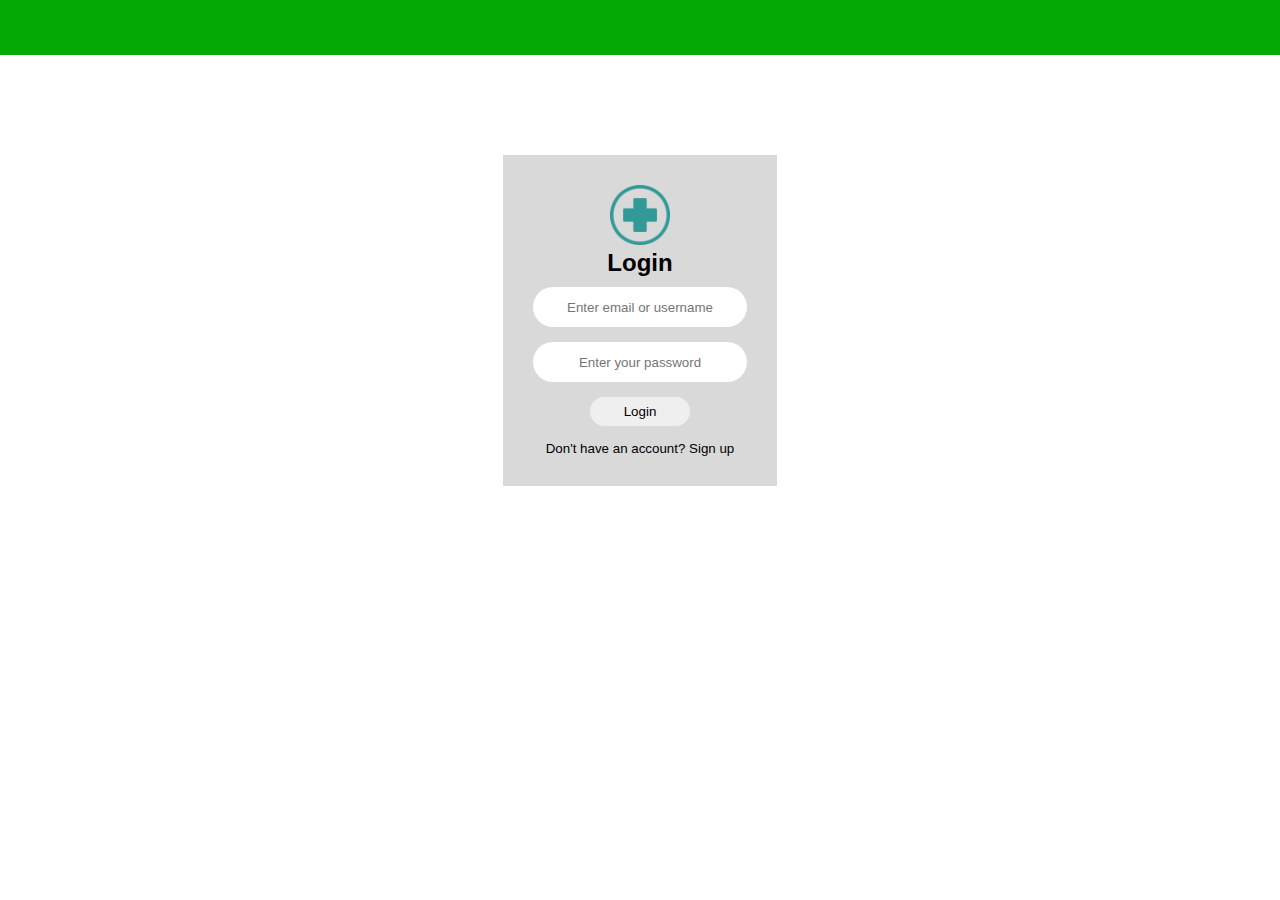
<file: index.html>
<!DOCTYPE html>
<html lang="en">
<head>
    <meta charset="UTF-8">
    <meta name="viewport" content="width=device-width, initial-scale=1.0">
    <title>Document</title>
    <link rel="stylesheet" href="index.css">
</head>
<body>
    <header>
        
    </header>

    <main>
        <div class="container">
            <div>
                <img src="logocross.png" height="60px">
            </div>
            <div>
                <h2>Login</h2>
            </div>

            <div class="input1">
                <input type="text" id="user-email" name="user-email" placeholder="Enter email or username">
            </div>

            <div class="input2">
                <input type="text" id="password" name="password" placeholder="Enter your password">
            </div>

            <div>
                <button onclick="loginsuccessfully()">Login</button>
            </div>

            <div>
               <a href="sign.html">Don't have an account? Sign up</a>
            </div>
            
        </div>
        
        <script>
            function loginsuccessfully(){
                window.location.href = "dash.html";
            }
        </script>
    </main>
</body>
</html>
</file>
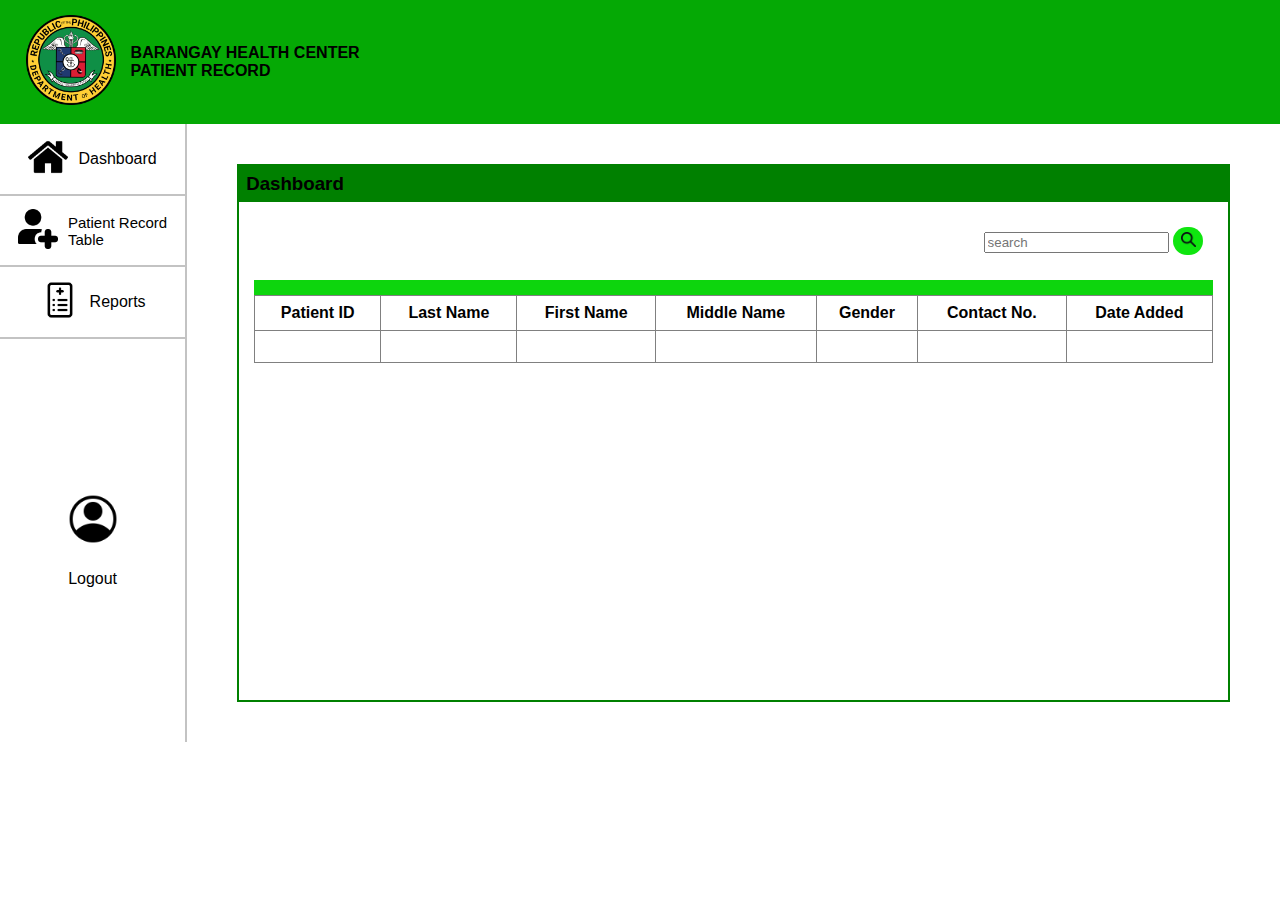
<file: dash.html>
<!DOCTYPE html>
<html lang="en">
<head>
    <meta charset="UTF-8">
    <meta name="viewport" content="width=device-width, initial-scale=1.0">
    <title>Document</title>
    <link rel="stylesheet" href="dash.css">
</head>
<body>
   
    <div class="container">
        <div class="panel">
            <div><img src="DOH.png" height="90PX"></div>
            <h4>BARANGAY HEALTH CENTER<BR>PATIENT RECORD</h4>
        </div>
        <div class="panel">
            <a href="dash.html">
                <div><img src="dash.png" height="40px"></div>
                <div>Dashboard</div>
            </a>     
        </div>
        <div class="panel">
            <a href="patient-list.html">
                <div><img src="patient.png" height="40px"></div>
                <div>Patient Record <br>Table</div>
            </a>   
        </div>
        <div class="panel">
            <a href="reports.html">
                <div><img src="report.png" height="40px"></div>
                <div>Reports</div>
            </a>  
        </div>
        <div class="panel">
            <div>
                <a href="profile.html"><img src="account.png" height="50"></a>
            </div>

            <div>
                <a href="#">
                    <div>Logout</div>
                </a>  
            </div>
        </div>

        <div class="panel">
            <div class="title">
                <h3>Dashboard</h3>
            </div>
            <div class="add-search">
                <div class="search1">
                    <input type="text" id="search" name="search" placeholder="search">
                    <button><img src="search (2).png" height="15px"></button>
                </div>
        </div>

        <div class="ta-container">
            <div class="head-ta">
         
            </div>
            <table>
                <tr>
                    <th>Patient ID</th>
                    <th>Last Name</th>
                    <th>First Name</th>
                    <th>Middle Name</th>
                    <th>Gender</th>
                    
                    <th>Contact No.</th>
                    <th>Date Added</th>
                    
                </tr>
                <tr>
                    <td></td>
                    <td></td>
                    <td></td>
                    <td></td>
                    <td></td>
                    <td></td>
                    <td></td>
                   
    
                    
                  </tr>
                  <tr>
               </table>
    
        </div>
    </div>
   

 
</body>
</html>
</file>
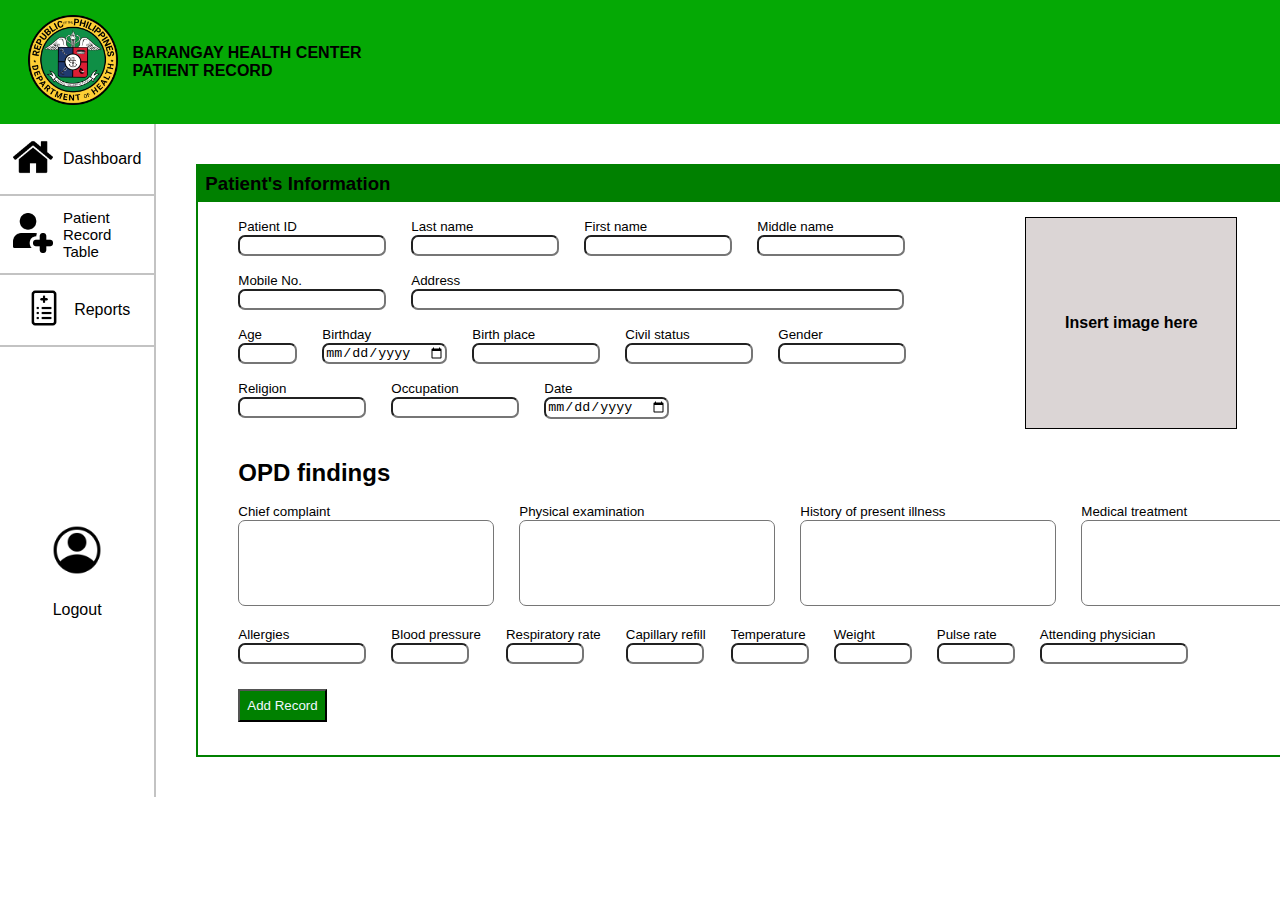
<file: info.html>
<!DOCTYPE html>
<html lang="en">
<head>
    <meta charset="UTF-8">
    <meta name="viewport" content="width=device-width, initial-scale=1.0">
    <title>Document</title>
    <link rel="stylesheet" href="info.css">
</head>
<body>
    <div class="container">
        <div class="panel">
            <div><img src="DOH.png" height="90PX"></div>
            <h4>BARANGAY HEALTH CENTER<BR>PATIENT RECORD</h4>
        </div>
        <div class="panel">
            <a href="dash.html">
                <div><img src="dash.png" height="40px"></div>
                <div>Dashboard</div>
            </a>     
        </div>
        <div class="panel">
            <a href="patient-list.html">
                <div><img src="patient.png" height="40px"></div>
                <div>Patient Record <br>Table</div>
            </a>   
        </div>
        <div class="panel">
            <a href="reports.html">
                <div><img src="report.png" height="40px"></div>
                <div>Reports</div>
            </a>  
        </div>
        <div class="panel">
            <div>
                <a href="profile.html"><img src="account.png" height="50"></a>
            </div>

            <div>
                <a href="#">
                    <div>Logout</div>
                </a>  
            </div>
        </div>

        <div class="panel">
            <div class="title">
                <h3>Patient's Information</h3>
            </div>

            <div id="imageBox">
                <h4 onclick="chooseFile()">Insert image here</h4>
                <input type="file" id="fileInput" style="display: none;" accept="image/*">    
            </div>

        <div class="info-container">

            <div>
                <label for="patientID">Patient ID</label><br>
                <input class="input1" type="number" id="patientID" name="patientID">
            </div>
     
            <div>
                <label for="lastname">Last name</label><br>
                <input class="input1" type="text" id="lastname" name="lastname">
            </div>

            <div>
                <label for="firstname">First name</label><br>
                <input class="input1" type="text" id="firstname" name="firstname">
            </div>

            <div>
                <label for="midname">Middle name</label><br>
                <input class="input1" type="text" id="midname" name="midname">
            </div>
             
        </div>

        <div class="info-container2">

            <div>
                <label for="mobilenum">Mobile No.</label><br>
                <input class="input1" type="number" id="mobilenum" name="mobilenum">
               </div>

            <div>
                <label for="address">Address</label><br>
                <input class="input2" type="text" id="address" name="address" style="width: 485px;">
            </div>

        </div>

        <div class="info-container3">
            <div>
                <label for="age">Age</label><br>
                <input class="input3" type="number" id="age" name="age" style="width: 51px;">
               </div>

               <div>
                <label for="bday">Birthday</label><br>
                <input class="input3" type="date" id="bday" name="bday">
               </div>

               <div>
                <label for="bplace">Birth place</label><br>
                <input class="input3" type="text" id="bplace" name="bplace">
               </div>

               <div>
                <label for="civstatus">Civil status</label><br>
                <input class="input3" list="status">
                <datalist id="status">
                  <option value="Single">
                  <option value="Married">
                  <option value="Divorced">
                  <option value="Widowed">
                </datalist>
               </div>

               <div>
                <label for="gender">Gender</label><br>
                <input class="input3" list="gender">
                <datalist id="gender">
                  <option value="Male">
                  <option value="Female">
                </datalist>
               </div>
           </div>

           <div class="info-container4">
            <div>
                <label for="religion">Religion</label><br>
                <input class="input3" type="text" id="religion" name="religion">
               </div>
             
               <div>
                <label for="occu">Occupation</label><br>
                <input class="input3" type="text" id="occu" name="occu">
               </div>

               <div>
                <label for="date1">Date</label><br>
                <input class="input3" type="date" id="date1" name="date1">
               </div>

           </div>

          <div class="h2-container">
            <h2>OPD findings</h2>
          </div>
           
           <div class="info-container5">
            
            <div>
                <label for="complaint">Chief complaint</label><br>
                <textarea id="complaint" name="complaint" rows="5" cols="50"></textarea>
               
            </div>

            <div>
                <label for="examination">Physical examination</label><br>
                <textarea id="examination" name="examination" rows="5" cols="50"></textarea>
            </div>

            <div>
                <label for="history">History of present illness</label><br>
                <textarea id="history" name="history" rows="5" cols="50"></textarea>
            </div>

            <div>
                <label for="treatment">Medical treatment</label><br>
                <textarea id="treatment" name="treatment" rows="5" cols="50"></textarea>
            </div>
           </div>
           
           <div class="info-container6">
            <div>
                <label for="allergies">Allergies</label><br>
                <input class="input3" list="allergies">
                <datalist id="allergies">
                  <option value="peanut">
                  <option value="milk">
                  <option value="fish">
                  <option value="egg">
                  <option value="wheat">
                  <option value="any other">
                </datalist>
            </div>

            <div>
                <label for="bp">Blood pressure</label><br>
                <input class="input4" type="number" id="bp" name="bp">
            </div>

            <div>
                <label for="rr">Respiratory rate</label><br>
                <input class="input4" type="number" id="rr" name="rr">
            </div>

            <div>
                <label for="cr">Capillary refill</label><br>
                <input class="input4" type="number" id="cr" name="cr">
            </div>

            <div>
                <label for="temp">Temperature</label><br>
                <input class="input4" type="number" id="temp" name="temp">
            </div>

            <div>
                <label for="weight">Weight</label><br>
                <input class="input4" type="number" id="weight" name="weight">
            </div>

            <div>
                <label for="pr">Pulse rate</label><br>
                <input class="input4" type="number" id="pr" name="pr">
            </div>

            <div>
                <label for="physician">Attending physician</label><br>
                <input class="input1" type="text" id="physician" name="physician">
               </div>
    
           </div>

           <div class="buttonadd">
            <button>Add Record</button>
           </div>
           </div>

        </div>

    <script>
        function chooseFile() {
            document.getElementById('fileInput').click();
        }

        document.getElementById('fileInput').addEventListener('change', function() {
            const file = this.files[0];
            if (file) {
                const reader = new FileReader();
                reader.onload = function(event) {
                    const img = document.createElement('img');
                    img.src = event.target.result;
                    document.getElementById('imageBox').innerHTML = '';
                    document.getElementById('imageBox').appendChild(img);
                };
                reader.readAsDataURL(file);
            }
        });
    </script>
 
</body>
</html>
</file>
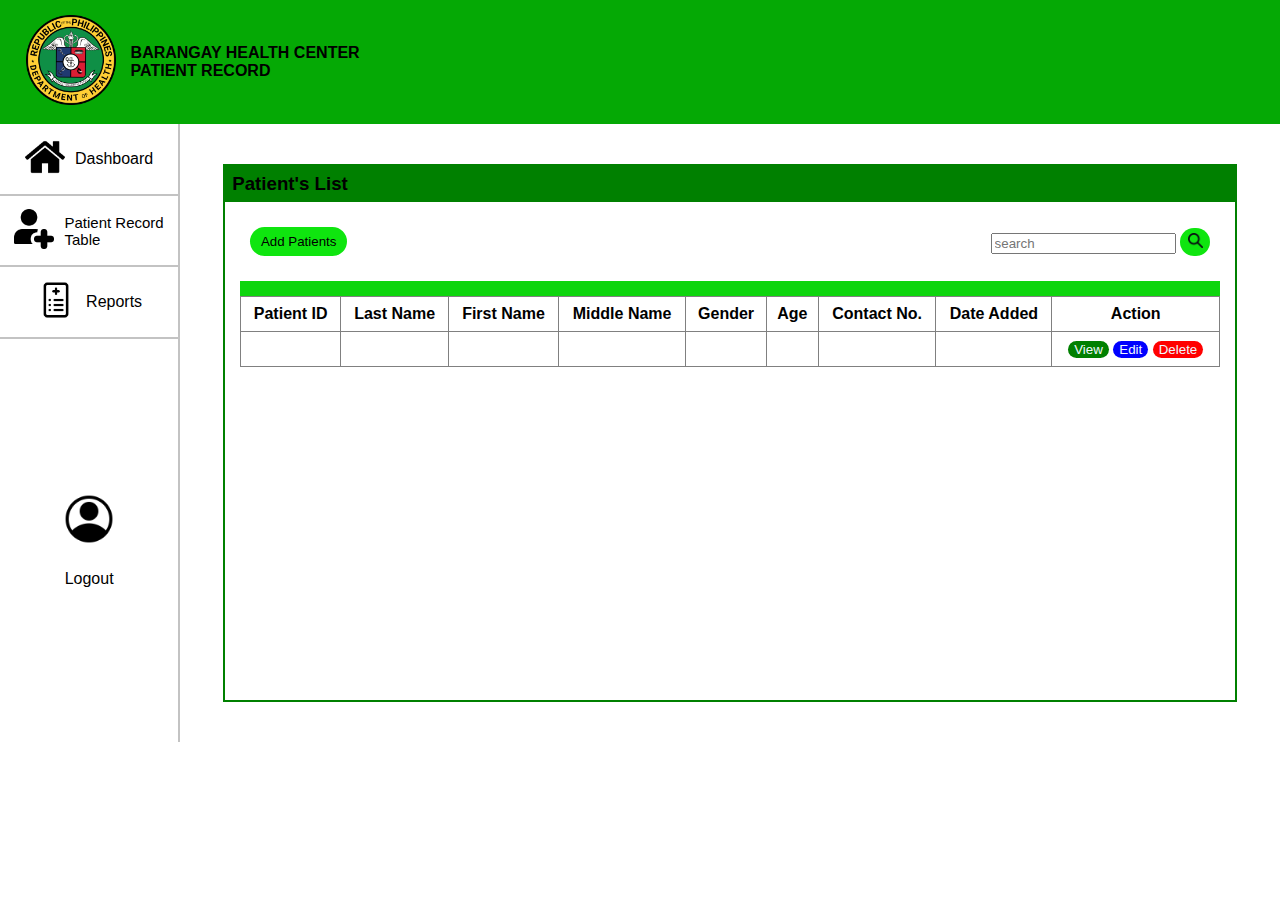
<file: patient-list.html>
<!DOCTYPE html>
<html lang="en">
<head>
    <meta charset="UTF-8">
    <meta name="viewport" content="width=device-width, initial-scale=1.0">
    <title>Document</title>
    <link rel="stylesheet" href="patient-list.css">
</head>
<body>
    <div class="container">
        <div class="panel">
            <div><img src="DOH.png" height="90PX"></div>
            <h4>BARANGAY HEALTH CENTER<BR>PATIENT RECORD</h4>
        </div>
        <div class="panel">
            <a href="dash.html">
                <div><img src="dash.png" height="40px"></div>
                <div>Dashboard</div>
            </a>     
        </div>
        <div class="panel">
            <a href="patient-list.html">
                <div><img src="patient.png" height="40px"></div>
                <div>Patient Record <br>Table</div>
            </a>   
        </div>
        <div class="panel">
            <a href="reports.html">
                <div><img src="report.png" height="40px"></div>
                <div>Reports</div>
            </a>  
        </div>
       
        <div class="panel">
            <div>
                <a href="profile.html"><img src="account.png" height="50"></a>
            </div>

            <div>
                <a href="#">
                    <div>Logout</div>
                </a>  
            </div>
            
        </div>

        <div class="panel">
            
            <div class="title">
                <h3>Patient's List</h3>
            </div>
            <div class="add-search">
                <div>
                    <button onclick="addpatients()">Add Patients</button>
                </div>
                <div class="search1">
                    <input type="text" id="search" name="search" placeholder="search">
                    <button><img src="search (2).png" height="15px"></button>
                </div>
               
            </div>
        <div class="ta-container">
            <div class="head-ta">
         
            </div>
            <table>
                <tr>
                    <th>Patient ID</th>
                    <th>Last Name</th>
                    <th>First Name</th>
                    <th>Middle Name</th>
                    <th>Gender</th>
                    <th>Age</th>
                    <th>Contact No.</th>
                    <th>Date Added</th>
                    <th>Action</th>
                </tr>
                <tr>
                    <td></td>
                    <td></td>
                    <td></td>
                    <td></td>
                    <td></td>
                    <td></td>
                    <td></td>
                    <td></td>
                    <td><button class="view-button" onclick="viewpatients()">View</button>
                         <button class="edit-button">Edit</button>
                        <button  class="delete-button">Delete</button></td>

                    
                  </tr>
                  <tr>
               </table>

        </div>
          
        </div>
    </div>

    <script>
        function addpatients(){
            window.location.href = "info.html";
        }
        
        function viewpatients(){
            window.location.href = "view-info.html";
        }
    </script>
  
    
</body>
</html>
</file>
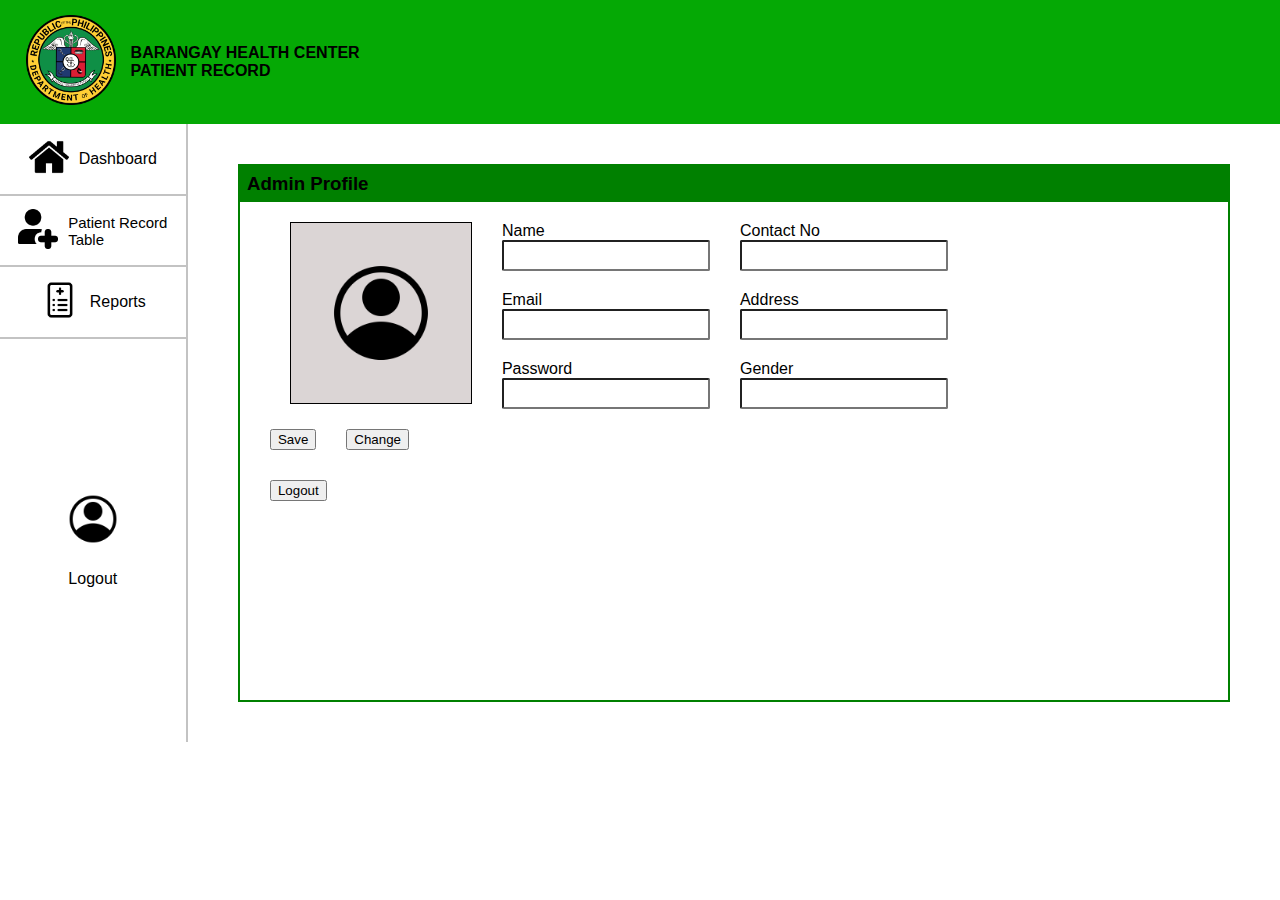
<file: profile.html>
<!DOCTYPE html>
<html lang="en">
<head>
    <meta charset="UTF-8">
    <meta name="viewport" content="width=device-width, initial-scale=1.0">
    <title>Document</title>
    <link rel="stylesheet" href="profile.css">
</head>
<body>
    <div class="container">
        <div class="panel">
            <div><img src="DOH.png" height="90PX"></div>
            <h4>BARANGAY HEALTH CENTER<BR>PATIENT RECORD</h4>
        </div>
        <div class="panel">
            <a href="dash.html">
                <div><img src="dash.png" height="40px"></div>
                <div>Dashboard</div>
            </a>     
        </div>
        <div class="panel">
            <a href="patient-list.html">
                <div><img src="patient.png" height="40px"></div>
                <div>Patient Record <br>Table</div>
            </a>   
        </div>
        <div class="panel">
            <a href="reports.html">
                <div><img src="report.png" height="40px"></div>
                <div>Reports</div>
            </a>  
        </div>
        <div class="panel">
            <div>
                <a href=""><img src="account.png" height="50"></a>
            </div>

            <div>
                <a href="#">
                    <div>Logout</div>
                </a>  
            </div>
        </div>

        <div class="panel">
            <div class="title">
                <h3>Admin Profile</h3>
            </div>

            
            <div id="imageBox">
                <h4 onclick="chooseFile()"><img src="account.png" height="100px"></h4>
                <input type="file" id="fileInput" style="display: none;" accept="image/*">    
            </div>
         
            <div class="container-input">
                <div>
                    <label for="">Name</label><br>
                    <input type="text" id="name">
                </div>
    
                <div>
                    <label for="">Contact No</label><br>
                    <input type="number" id="contact">
                </div>
    
                
            </div> 

            <div class="container-input">

                <div>
                    <label for="">Email</label><br>
                    <input type="text" id="email">
                </div>
    
                <div>
                    <label for="">Address</label><br>
                    <input type="text" id="address">
                </div>
    
            </div>

            <div>
                
              <div class="container-input">
                <div>
                    <label for="">Password</label><br>
                    <input type="password" id="password">
                </div>
    
                <div>
                    <label for="">Gender</label><br>
                    <input type="text" id="address">
                </div>
              </div>

              <div class="container-input">
                   <button>Save</button>
                   <button>Change</button>
              </div>

                <div class="button">
                    <button>Logout</button>
                </div>
    
            </div>
            
    </div>

    
    <script>
        function chooseFile() {
            document.getElementById('fileInput').click();
        }

        document.getElementById('fileInput').addEventListener('change', function() {
            const file = this.files[0];
            if (file) {
                const reader = new FileReader();
                reader.onload = function(event) {
                    const img = document.createElement('img');
                    img.src = event.target.result;
                    document.getElementById('imageBox').innerHTML = '';
                    document.getElementById('imageBox').appendChild(img);
                };
                reader.readAsDataURL(file);
            }
        });
    </script>
 
   

</body>
</html>
</file>
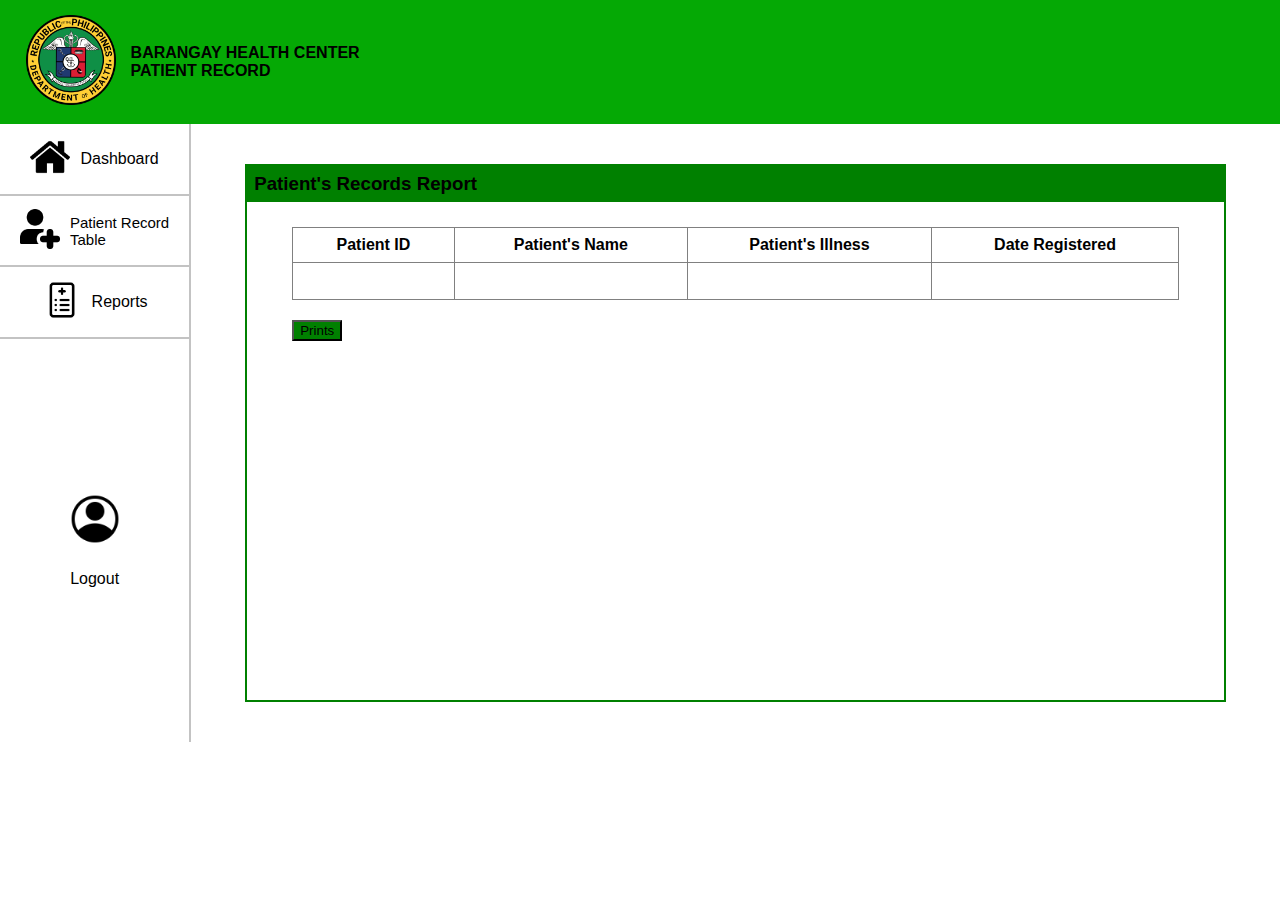
<file: reports.html>
<!DOCTYPE html>
<html lang="en">
<head>
    <meta charset="UTF-8">
    <meta name="viewport" content="width=device-width, initial-scale=1.0">
    <title>Document</title>
    <link rel="stylesheet" href="reports.css">
</head>
<body>
    <div class="container">
        <div class="panel">
            <div><img src="DOH.png" height="90PX"></div>
            <h4>BARANGAY HEALTH CENTER<BR>PATIENT RECORD</h4>
        </div>
        <div class="panel">
            <a href="dash.html">
                <div><img src="dash.png" height="40px"></div>
                <div>Dashboard</div>
            </a>     
        </div>
        <div class="panel">
            <a href="patient-list.html">
                <div><img src="patient.png" height="40px"></div>
                <div>Patient Record <br>Table</div>
            </a>   
        </div>
        <div class="panel">
            <a href="reports.html">
                <div><img src="report.png" height="40px"></div>
                <div>Reports</div>
            </a>  
        </div>
        <div class="panel">
            <div>
                <a href="profile.html"><img src="account.png" height="50"></a>
            </div>

            <div>
                <a href="#">
                    <div>Logout</div>
                </a>  
            </div>
        </div>

        <div class="panel">
            
            <div class="title">
                <h3>Patient's Records Report</h3>
            </div>
           
        <div class="ta-container">
          
            <table>
                <tr>
                    <th>Patient ID</th>
                    <th>Patient's Name</th>
                    <th>Patient's Illness</th>
                    <th>Date Registered</th>
                </tr>
                <tr>
                    <td></td>
                    <td></td>
                    <td></td>
                    <td></td>
                    
                    

                    
                  </tr>
                
               </table>

        </div>
         
        <div class="printss">
            <button class="print">Prints</button>
        </div>
        
          
        </div>
    </div>
</body>
</html>
</file>
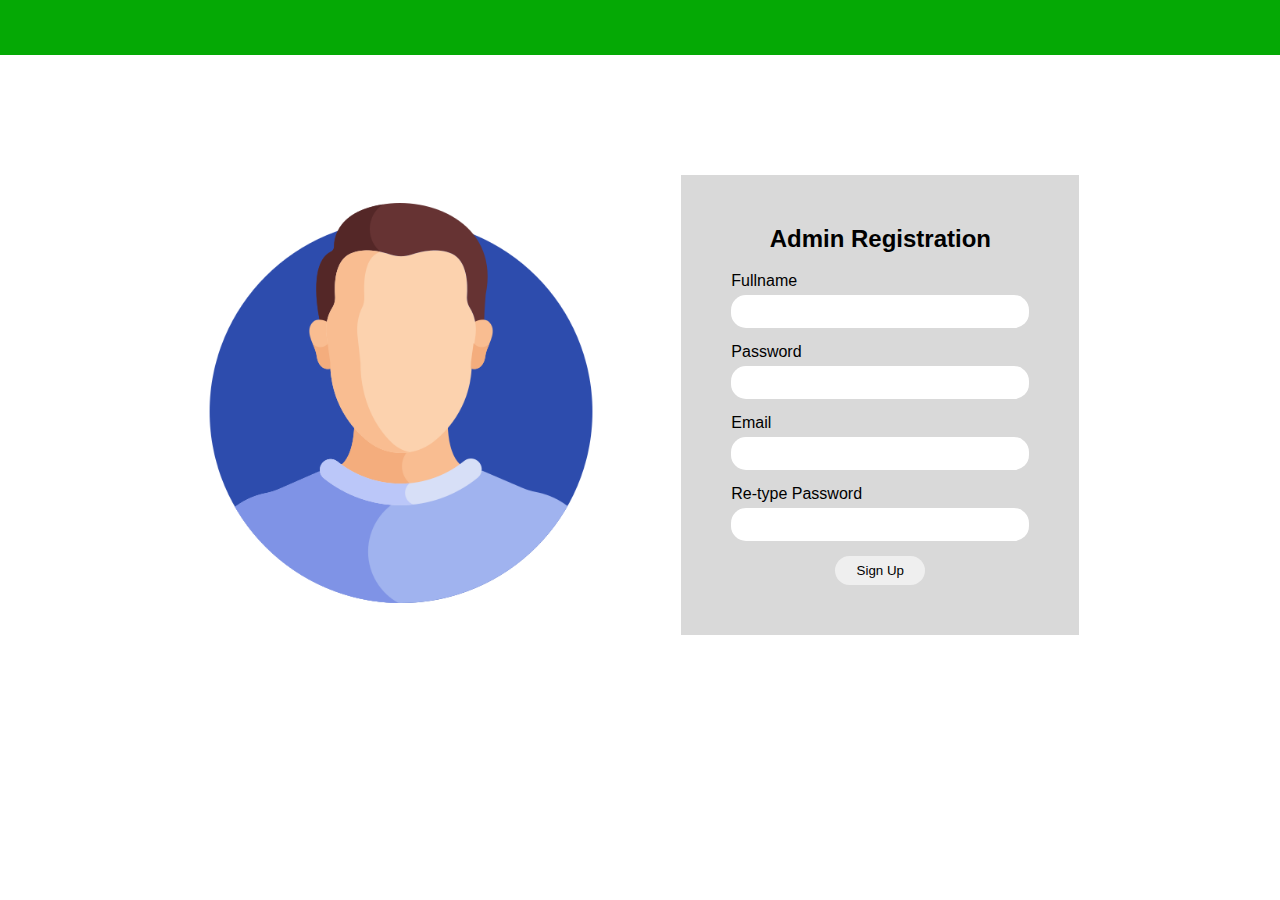
<file: sign.html>
<!DOCTYPE html>
<html lang="en">
<head>
    <meta charset="UTF-8">
    <meta name="viewport" content="width=device-width, initial-scale=1.0">
    <title>Document</title>
    <link rel="stylesheet" href="sign.css">
</head>
<body>
    <header>
        
    </header>

    <main>
      <div class="container">
        <div class="container1">
            <img src="profile.png" height="400px">
        </div>

        <div class="container2">
            <div>
                <h2>Admin Registration</h2>
            </div>

            <div>
                <label for="fullname">Fullname</label><br>
                <input type="text" id="fullname" name="fullname">
            </div>
            
            <div>
                <label for="password1">Password</label><br>
                <input type="text" id="password1" name="password1">
            </div>

            <div>
                <label for="email">Email</label><br>
                <input type="text" id="email" name="email">
            </div>

            <div>
                <label for="password2">Re-type Password</label><br>
                <input type="text" id="password2" name="password2">
            </div>

            <div class="button">
                <button>Sign Up</button>
            </div>
        </div> 
      </div>
       
           
    </main>
</body>
</html>
</file>
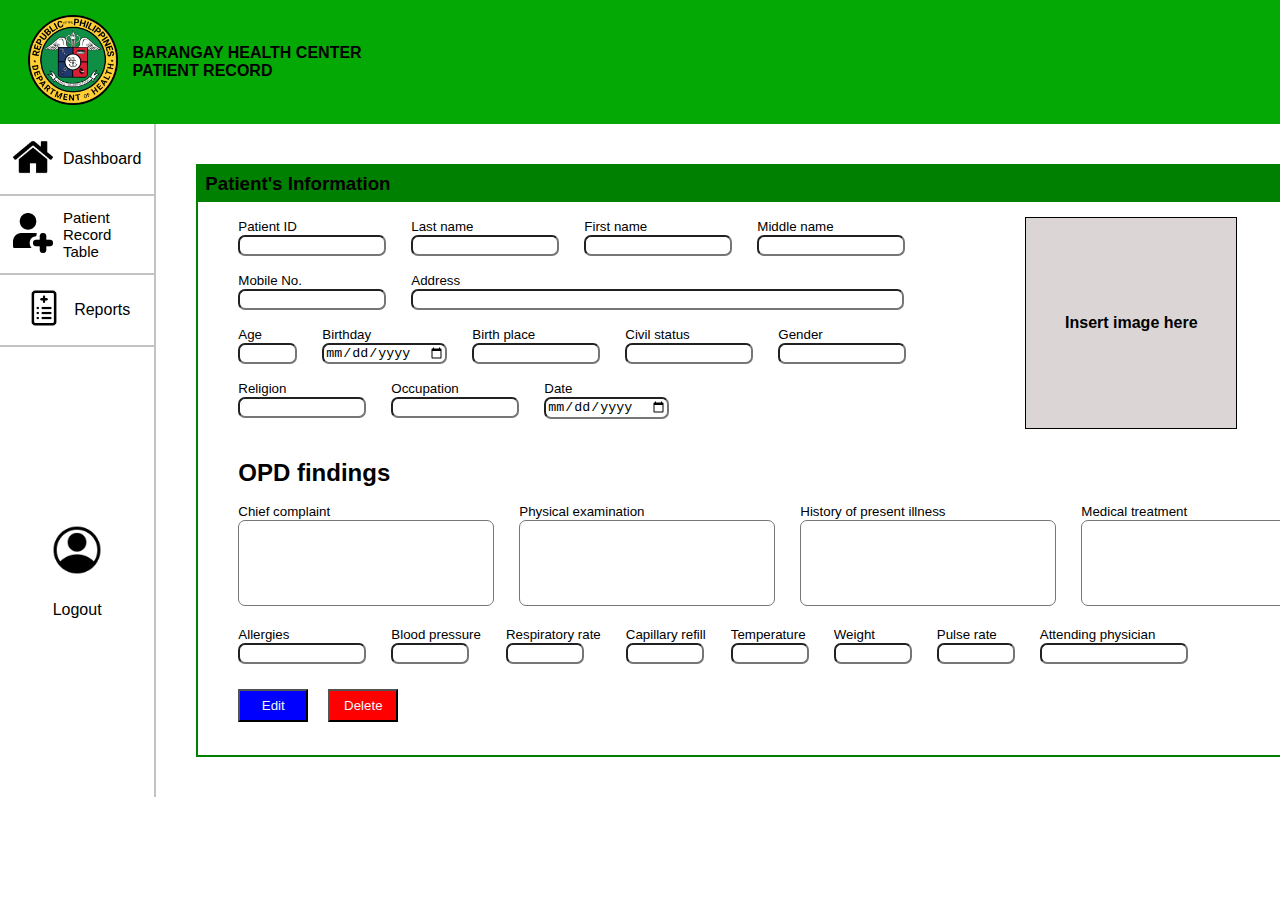
<file: view-info.html>
<!DOCTYPE html>
<html lang="en">
<head>
    <meta charset="UTF-8">
    <meta name="viewport" content="width=device-width, initial-scale=1.0">
    <title>Document</title>
     <link rel="stylesheet" href="view-info.css">
</head>
<body>
    <div class="container">
        <div class="panel">
            <div><img src="DOH.png" height="90PX"></div>
            <h4>BARANGAY HEALTH CENTER<BR>PATIENT RECORD</h4>
        </div>
        <div class="panel">
            <a href="dash.html">
                <div><img src="dash.png" height="40px"></div>
                <div>Dashboard</div>
            </a>     
        </div>
        <div class="panel">
            <a href="patient-list.html">
                <div><img src="patient.png" height="40px"></div>
                <div>Patient Record <br>Table</div>
            </a>   
        </div>
        <div class="panel">
            <a href="reports.html">
                <div><img src="report.png" height="40px"></div>
                <div>Reports</div>
            </a>  
        </div>
        <div class="panel">
            <div>
                <a href="profile.html"><img src="account.png" height="50"></a>
            </div>

            <div>
                <a href="#">
                    <div>Logout</div>
                </a>  
            </div>
        </div>

        <div class="panel">
            <div class="title">
                <h3>Patient's Information</h3>
            </div>

            <div id="imageBox">
                <h4 onclick="chooseFile()">Insert image here</h4>
                <input type="file" id="fileInput" style="display: none;" accept="image/*">    
            </div>

        <div class="info-container">

            <div>
                <label for="patientID">Patient ID</label><br>
                <input class="input1" type="number" id="patientID" name="patientID">
            </div>
     
            <div>
                <label for="lastname">Last name</label><br>
                <input class="input1" type="text" id="lastname" name="lastname">
            </div>

            <div>
                <label for="firstname">First name</label><br>
                <input class="input1" type="text" id="firstname" name="firstname">
            </div>

            <div>
                <label for="midname">Middle name</label><br>
                <input class="input1" type="text" id="midname" name="midname">
            </div>
             
        </div>

        <div class="info-container2">

            <div>
                <label for="mobilenum">Mobile No.</label><br>
                <input class="input1" type="number" id="mobilenum" name="mobilenum">
               </div>

            <div>
                <label for="address">Address</label><br>
                <input class="input2" type="text" id="address" name="address" style="width: 485px;">
            </div>

        </div>

        <div class="info-container3">
            <div>
                <label for="age">Age</label><br>
                <input class="input3" type="number" id="age" name="age" style="width: 51px;">
               </div>

               <div>
                <label for="bday">Birthday</label><br>
                <input class="input3" type="date" id="bday" name="bday">
               </div>

               <div>
                <label for="bplace">Birth place</label><br>
                <input class="input3" type="text" id="bplace" name="bplace">
               </div>

               <div>
                <label for="civstatus">Civil status</label><br>
                <input class="input3" list="status">
                <datalist id="status">
                  <option value="Single">
                  <option value="Married">
                  <option value="Divorced">
                  <option value="Widowed">
                </datalist>
               </div>

               <div>
                <label for="gender">Gender</label><br>
                <input class="input3" list="gender">
                <datalist id="gender">
                  <option value="Male">
                  <option value="Female">
                </datalist>
               </div>
           </div>

           <div class="info-container4">
            <div>
                <label for="religion">Religion</label><br>
                <input class="input3" type="text" id="religion" name="religion">
               </div>
             
               <div>
                <label for="occu">Occupation</label><br>
                <input class="input3" type="text" id="occu" name="occu">
               </div>

               <div>
                <label for="date1">Date</label><br>
                <input class="input3" type="date" id="date1" name="date1">
               </div>

           </div>

          <div class="h2-container">
            <h2>OPD findings</h2>
          </div>
           
           <div class="info-container5">
            
            <div>
                <label for="complaint">Chief complaint</label><br>
                <textarea id="complaint" name="complaint" rows="5" cols="50"></textarea>
               
            </div>

            <div>
                <label for="examination">Physical examination</label><br>
                <textarea id="examination" name="examination" rows="5" cols="50"></textarea>
            </div>

            <div>
                <label for="history">History of present illness</label><br>
                <textarea id="history" name="history" rows="5" cols="50"></textarea>
            </div>

            <div>
                <label for="treatment">Medical treatment</label><br>
                <textarea id="treatment" name="treatment" rows="5" cols="50"></textarea>
            </div>
           </div>
           
           <div class="info-container6">
            <div>
                <label for="allergies">Allergies</label><br>
                <input class="input3" list="allergies">
                <datalist id="allergies">
                  <option value="peanut">
                  <option value="milk">
                  <option value="fish">
                  <option value="egg">
                  <option value="wheat">
                  <option value="any other">
                </datalist>
            </div>

            <div>
                <label for="bp">Blood pressure</label><br>
                <input class="input4" type="number" id="bp" name="bp">
            </div>

            <div>
                <label for="rr">Respiratory rate</label><br>
                <input class="input4" type="number" id="rr" name="rr">
            </div>

            <div>
                <label for="cr">Capillary refill</label><br>
                <input class="input4" type="number" id="cr" name="cr">
            </div>

            <div>
                <label for="temp">Temperature</label><br>
                <input class="input4" type="number" id="temp" name="temp">
            </div>

            <div>
                <label for="weight">Weight</label><br>
                <input class="input4" type="number" id="weight" name="weight">
            </div>

            <div>
                <label for="pr">Pulse rate</label><br>
                <input class="input4" type="number" id="pr" name="pr">
            </div>

            <div>
                <label for="physician">Attending physician</label><br>
                <input class="input1" type="text" id="physician" name="physician">
               </div>
    
           </div>

           <div class="buttonss">
            <div class="edit">
                <button>Edit</button>
            </div>
           
            <div class="delete">
                <button>Delete</button>
            </div>
           </div>
           </div>

        </div>

    <script>
        function chooseFile() {
            document.getElementById('fileInput').click();
        }

        document.getElementById('fileInput').addEventListener('change', function() {
            const file = this.files[0];
            if (file) {
                const reader = new FileReader();
                reader.onload = function(event) {
                    const img = document.createElement('img');
                    img.src = event.target.result;
                    document.getElementById('imageBox').innerHTML = '';
                    document.getElementById('imageBox').appendChild(img);
                };
                reader.readAsDataURL(file);
            }
        });
    </script>
</body>
</html>
</file>
<file: index.css>
*{
    margin: 0;
}

body{
    font-family: Arial, Helvetica, sans-serif;
}
header{
    background-color: rgb(5, 169, 5);
    height: 55px;
}

main{
    display: flex;
    justify-content: center;
    margin-top: 100px;
}

.container{
    text-align: center;
    background-color: #D9D9D9;
    padding: 30px;
}

.input1{
    display: flex;
    margin-top: 10px;
    margin-bottom: 15px;
    height: 40px;
    
}

.input1 input{
    width: 210px;
    text-align: center;
    border-radius: 50px;
    border-style: none;
    
}

.input2{
    display: flex;
    margin-top: 10px;
    margin-bottom: 15px;
    height: 40px;
    
}

.input2 input{
    width: 210px;
    text-align: center;
    border-radius: 50px;
    border-style: none;
}

button{
    width: 100px;
    padding: 7px;
    border-style: none;
    cursor: pointer;
    border-radius: 50px;
}

a{
    display: flex;
    margin-top: 15px;
    justify-content: center;
    font-size: smaller;
    text-decoration: none;
    color: black;
}
</file>
<file: dash.css>
body{
    margin: 0;
    font-family: Arial, Helvetica, sans-serif;
    min-height: 100vh;
}

.container{
    display: grid;
    grid-template-columns: repeat(30, 30px,100%);
   
   
}

.panel:first-child{
    background-color: rgb(5, 169, 5);
    display: flex;
    align-items: center;
    gap: 15px;
    padding: 15px 2%;
    grid-column: 1/31;
}


.panel a{
   display: flex;
   align-items: center;
   text-decoration: none;
   gap: 10px;
   padding: 13px;
   color: black;
}

.panel:nth-child(2){
   display: flex;
   justify-content: center;
   border-right: 2px solid rgba(0, 0, 0, 0.236);
   border-bottom: 2px solid rgba(0, 0, 0, 0.236);
   grid-column: 1/2;
}


.panel:nth-child(3){
    font-size: 15px;
    display: flex;
    justify-content: center;
    border-right: 2px solid rgba(0, 0, 0, 0.236);
    border-bottom: 2px solid rgba(0, 0, 0, 0.236);
    grid-column: 1/2;
 }

 .panel:nth-child(4){
    display: flex;
    justify-content: center;
    border-right: 2px solid rgba(0, 0, 0, 0.236);
    border-bottom: 2px solid rgba(0, 0, 0, 0.236);
    grid-column: 1/2;
 }

 .panel:nth-child(5){
    display: flex;
    flex-direction: column;
    justify-content: center;
    align-items: center;
    border-right: 2px solid rgba(0, 0, 0, 0.236);
    grid-column: 1/2;
    grid-row: 5/6;
    height: 403px;
 }

 .panel:nth-child(6){
    margin-top: 40px;
    margin-bottom: 40px;
    margin-left: 40px;
    margin-right: 40px ;
    border: 2px solid green;
    grid-column: 3/30;
    grid-row: 2/6;

 }

 .panel:nth-child(2):hover{
   background-color: rgb(220, 213, 213);
}

.panel:nth-child(3):hover{
   background-color: rgb(220, 213, 213);
}

.panel:nth-child(4):hover{
   background-color: rgb(220, 213, 213);
}

.panel:nth-child(2):active{
   background-color: rgb(181, 176, 176);
}

.panel:nth-child(3):active{
   background-color: rgb(181, 176, 176);
}

.panel:nth-child(4):active{
   background-color: rgb(181, 176, 176);
}

 .title h3{
    margin: 0;
   background-color: green;
   padding: 7px;
 }

 .add-search{
    display: flex;
    padding: 25px ;
    justify-content: right;
    align-items: center;
 }

 .add-search button{
    background-color: rgb(15, 229, 15);
    width: 97px;
    padding: 7px;
    border-radius: 15px;
    border-style: none;
 }

 .search1 button{
    padding: 5px;
    width: 30px;
    cursor: pointer;
 }


table {
    border-collapse: collapse;
    width: 100%;
  }

  th,td {
    border: 1px solid gray;
    text-align: center;
    padding: 8px;
    margin-left: 10px;
  }

td{
    height: 15px;
}

   

.ta-container{
   padding-left: 15px ;
   padding-right: 15px;

}

.head-ta{
   background-color: rgb(13, 213, 13);
   height: 15px;
}
</file>
<file: info.css>
body{
    margin: 0;
    font-family: Arial, Helvetica, sans-serif;
    min-height: 100vh;
}

.container{
    display: grid;
    grid-template-columns: repeat(30, 30px,100%);
   
   
}

.panel:first-child{
    background-color: rgb(5, 169, 5);
    display: flex;
    align-items: center;
    gap: 15px;
    padding: 15px 2%;
    grid-column: 1/31;
}

.panel a{
   display: flex;
   align-items: center;
   text-decoration: none;
   gap: 10px;
   padding: 13px;
   color: black;
}

.panel:nth-child(2){
   display: flex;
   justify-content: center;
   border-right: 2px solid rgba(0, 0, 0, 0.236);
   border-bottom: 2px solid rgba(0, 0, 0, 0.236);
   grid-column: 1/2;
}

.panel:nth-child(3){
    font-size: 15px;
    display: flex;
    justify-content: center;
    border-right: 2px solid rgba(0, 0, 0, 0.236);
    border-bottom: 2px solid rgba(0, 0, 0, 0.236);
    grid-column: 1/2;
 }

 .panel:nth-child(4){
    display: flex;
    justify-content: center;
    border-right: 2px solid rgba(0, 0, 0, 0.236);
    border-bottom: 2px solid rgba(0, 0, 0, 0.236);
    grid-column: 1/2;
 }

 .panel:nth-child(5){
    display: flex;
    flex-direction: column;
    justify-content: center;
    align-items: center;
    border-right: 2px solid rgba(0, 0, 0, 0.236);
    grid-column: 1/2;
    grid-row: 5/6;
    height: 450px;
 }

 .panel:nth-child(6){
    margin-top: 40px;
    margin-bottom: 40px;
    margin-left: 40px;
    margin-right: 40px ;
    border: 2px solid green;
    grid-column: 3/30;
    grid-row: 2/6;

 }

 .panel:nth-child(2):hover{
  background-color: rgb(220, 213, 213);
}

.panel:nth-child(3):hover{
  background-color: rgb(220, 213, 213);
}

.panel:nth-child(4):hover{
  background-color: rgb(220, 213, 213);
}

.panel:nth-child(2):active{
  background-color: rgb(181, 176, 176);
}

.panel:nth-child(3):active{
  background-color: rgb(181, 176, 176);
}

.panel:nth-child(4):active{
  background-color: rgb(181, 176, 176);
}

 .title h3{
    margin: 0;
   background-color: green;
   padding: 7px;
 }

 #imageBox {
   background-color: rgb(219, 213, 213);
   border: 1px solid black;
   width: 210px; 
   height: 210px; 
   display: flex;
   justify-content: center;
   align-items: center;
   overflow: hidden; 
   float: right;
   margin-top: 15px;
   margin-right: 100px;
}

#imageBox img {
   max-width: 100%;
   max-height: 100%;
   display: block;
   margin: auto; /* Center the image */
}

.info-container{
   display: flex;
   padding-top: 15px;
   padding-left: 40px;
   gap: 25px;
 }

 .info-container2{
   display: flex;
   padding-top: 15px;
   padding-left: 40px;
   gap: 25px;
 }

 .info-container3{
   display: flex;
   padding-top: 15px;
   padding-left: 40px;
   gap: 25px;
 }

 .info-container4{
   display: flex;
   padding-top: 15px;
   padding-left: 40px;
   gap: 25px;
 }

 .info-container5{
   display: flex;
   padding-top: 15px;
   padding-bottom: 15px;
   padding-left: 40px;
   gap: 25px;
 }

 .info-container6{
   display: flex;
   padding-left: 40px;
   gap: 25px;
 }

 .input1{
   border-radius: 7px;
   width: 140px;
 }

.input2{
   border-radius: 7px;
   
 }

 .input3{
   border-radius: 7px;
   width: 120px;
}

.input4{
   border-radius: 7px;
   width: 70px;
}

 label{
   font-size: smaller;
 }

 h2{
   margin: 0;
   padding-top: 40px;
   padding-left: 40px;
   
 }

 textarea{
   resize: none;
   width: 250px;
   height: 80px;
   border-radius: 7px;
 }

 .buttonadd{
   padding-top: 25px;
   padding-left: 40px;
   padding-bottom: 20px;
 }

 button{
   padding: 7px;
   background-color: green;
   color: aliceblue;
 }
</file>
<file: patient-list.css>
body{
    margin: 0;
    font-family: Arial, Helvetica, sans-serif;
    min-height: 100vh;
}

.container{
    display: grid;
    grid-template-columns: repeat(30, 30px,100%);
   
   
}

.panel:first-child{
    background-color: rgb(5, 169, 5);
    display: flex;
    align-items: center;
    gap: 15px;
    padding: 15px 2%;
    grid-column: 1/31;
}

.panel a{
   display: flex;
   align-items: center;
   text-decoration: none;
   gap: 10px;
   padding: 13px;
   color: black;
}

.panel:nth-child(2){
   display: flex;
   justify-content: center;
   border-right: 2px solid rgba(0, 0, 0, 0.236);
   border-bottom: 2px solid rgba(0, 0, 0, 0.236);
   grid-column: 1/2;
}

.panel:nth-child(3){
    font-size: 15px;
    display: flex;
    justify-content: center;
    border-right: 2px solid rgba(0, 0, 0, 0.236);
    border-bottom: 2px solid rgba(0, 0, 0, 0.236);
    grid-column: 1/2;
 }

 .panel:nth-child(4){
    display: flex;
    justify-content: center;
    border-right: 2px solid rgba(0, 0, 0, 0.236);
    border-bottom: 2px solid rgba(0, 0, 0, 0.236);
    grid-column: 1/2;
 }

 .panel:nth-child(5){
    display: flex;
    flex-direction: column;
    justify-content: center;
    align-items: center;
    border-right: 2px solid rgba(0, 0, 0, 0.236);
    grid-column: 1/2;
    grid-row: 5/6;
    height: 403px;
 }

 .panel:nth-child(6){
    margin-top: 40px;
    margin-bottom: 40px;
    margin-left: 40px;
    margin-right: 40px ;
    border: 2px solid green;
    grid-column: 3/30;
    grid-row: 2/6;

 }

 .panel:nth-child(2):hover{
   background-color: rgb(220, 213, 213);
}

.panel:nth-child(3):hover{
   background-color: rgb(220, 213, 213);
}

.panel:nth-child(4):hover{
   background-color: rgb(220, 213, 213);
}

.panel:nth-child(2):active{
   background-color: rgb(181, 176, 176);
}

.panel:nth-child(3):active{
   background-color: rgb(181, 176, 176);
}

.panel:nth-child(4):active{
   background-color: rgb(181, 176, 176);
}
 .title h3{
    margin: 0;
   background-color: green;
   padding: 7px;
 }

 .add-search{
    display: flex;
    padding: 25px ;
    justify-content: space-between;
    align-items: center;
 }

 .add-search button{
    background-color: rgb(15, 229, 15);
    width: 97px;
    padding: 7px;
    border-radius: 15px;
    border-style: none;
    cursor: pointer;
 }

 .add-search button:hover{
   background-color: rgb(7, 246, 7);
 }

 .add-search button:active{
   background-color: rgb(55, 255, 0);
 }


 .search1 button{
    padding: 5px;
    width: 30px;
 }

 table {
    border-collapse: collapse;
    margin-right: 10px;
    width: 100%;
   
    
  }

  th,td {
    border: 1px solid gray;
    text-align: center;
    padding: 8px;
  }

  td button{
    border-radius: 10px;
    border: none;
    cursor: pointer;
  }

  .ta-container{
   padding-left: 15px ;
   padding-right: 15px;

}

.head-ta{
   background-color: rgb(13, 213, 13);
   height: 15px;
}

.view-button{
   color: aliceblue;
   background-color: green;
   cursor: pointer;
}

.view-button:hover{
   background-color: rgb(10, 181, 10);
}

.view-button:active{
   background-color: rgb(14, 230, 14);
}

.edit-button{
   color: aliceblue;
   background-color: blue;
}

.edit-button:hover{
   background-color: rgb(13, 13, 215);
}

.edit-button:active{
   background-color: rgb(29, 29, 179);
}

.delete-button{
   background-color: red;
   color: aliceblue;
}

.delete-button:hover{
   background-color: rgb(211, 19, 19);
}

.delete-button:active{
   background-color: rgb(188, 51, 51);
}
</file>
<file: profile.css>
body{
    margin: 0;
    font-family: Arial, Helvetica, sans-serif;
    min-height: 100vh;
}

.container{
    display: grid;
    grid-template-columns: repeat(30, 30px,100%);
   
   
}

.panel:first-child{
    background-color: rgb(5, 169, 5);
    display: flex;
    align-items: center;
    gap: 15px;
    padding: 15px 2%;
    grid-column: 1/31;
}


.panel a{
   display: flex;
   align-items: center;
   text-decoration: none;
   gap: 10px;
   padding: 13px;
   color: black;
}

.panel:nth-child(2){
   display: flex;
   justify-content: center;
   border-right: 2px solid rgba(0, 0, 0, 0.236);
   border-bottom: 2px solid rgba(0, 0, 0, 0.236);
   grid-column: 1/2;
}


.panel:nth-child(3){
    font-size: 15px;
    display: flex;
    justify-content: center;
    border-right: 2px solid rgba(0, 0, 0, 0.236);
    border-bottom: 2px solid rgba(0, 0, 0, 0.236);
    grid-column: 1/2;
 }

 .panel:nth-child(4){
    display: flex;
    justify-content: center;
    border-right: 2px solid rgba(0, 0, 0, 0.236);
    border-bottom: 2px solid rgba(0, 0, 0, 0.236);
    grid-column: 1/2;
 }

 .panel:nth-child(5){
    display: flex;
    flex-direction: column;
    justify-content: center;
    align-items: center;
    border-right: 2px solid rgba(0, 0, 0, 0.236);
    grid-column: 1/2;
    grid-row: 5/6;
    height: 403px;
 }

 .panel:nth-child(6){
    margin-top: 40px;
    margin-bottom: 40px;
    margin-left: 40px;
    margin-right: 40px ;
    border: 2px solid green;
    grid-column: 3/30;
    grid-row: 2/6;

 }

 .panel:nth-child(2):hover{
   background-color: rgb(220, 213, 213);
}

.panel:nth-child(3):hover{
   background-color: rgb(220, 213, 213);
}

.panel:nth-child(4):hover{
   background-color: rgb(220, 213, 213);
}

.panel:nth-child(2):active{
   background-color: rgb(181, 176, 176);
}

.panel:nth-child(3):active{
   background-color: rgb(181, 176, 176);
}

.panel:nth-child(4):active{
   background-color: rgb(181, 176, 176);
}

 .title h3{
    margin: 0;
   background-color: green;
   padding: 7px;
 }


 
 #imageBox {
    background-color: rgb(219, 213, 213);
    border: 1px solid black;
    width: 180px; 
    height: 180px; 
    display: flex;
    justify-content: center;
    align-items: center;
    overflow: hidden; 
    float: left;
    margin-top: 20px;
    margin-left: 50px;
 }
 
 #imageBox img {
    max-width: 100%;
    max-height: 100%;
    display: block;
    margin: auto; /* Center the image */
 }

 .container-input{
    display: flex;
    gap: 30px;
    padding-left: 30px;
    padding-top: 20px;
 }

 input{
    border-radius: 2px;
    width: 200px;
    height: 25px;
 }

 .button{
    padding: 30px;
 }
</file>
<file: reports.css>
body{
    margin: 0;
    font-family: Arial, Helvetica, sans-serif;
    min-height: 100vh;
}

.container{
    display: grid;
    grid-template-columns: repeat(30, 30px,100%);
   
   
}

.panel:first-child{
    background-color: rgb(5, 169, 5);
    display: flex;
    align-items: center;
    gap: 15px;
    padding: 15px 2%;
    grid-column: 1/31;
}

.panel a{
   display: flex;
   align-items: center;
   text-decoration: none;
   gap: 10px;
   padding: 13px;
   color: black;
}

.panel:nth-child(2){
   display: flex;
   justify-content: center;
   border-right: 2px solid rgba(0, 0, 0, 0.236);
   border-bottom: 2px solid rgba(0, 0, 0, 0.236);
   grid-column: 1/2;
}

.panel:nth-child(3){
    font-size: 15px;
    display: flex;
    justify-content: center;
    border-right: 2px solid rgba(0, 0, 0, 0.236);
    border-bottom: 2px solid rgba(0, 0, 0, 0.236);
    grid-column: 1/2;
 }

 .panel:nth-child(4){
    display: flex;
    justify-content: center;
    border-right: 2px solid rgba(0, 0, 0, 0.236);
    border-bottom: 2px solid rgba(0, 0, 0, 0.236);
    grid-column: 1/2;
 }

 .panel:nth-child(5){
    display: flex;
    flex-direction: column;
    justify-content: center;
    align-items: center;
    border-right: 2px solid rgba(0, 0, 0, 0.236);
    grid-column: 1/2;
    grid-row: 5/6;
    height: 403px;
 }

 .panel:nth-child(6){
    margin-top: 40px;
    margin-bottom: 40px;
    margin-left: 40px;
    margin-right: 40px ;
    border: 2px solid green;
    grid-column: 3/30;
    grid-row: 2/6;

 }

 .panel:nth-child(2):hover{
   background-color: rgb(220, 213, 213);
}

.panel:nth-child(3):hover{
   background-color: rgb(220, 213, 213);
}

.panel:nth-child(4):hover{
   background-color: rgb(220, 213, 213);
}

.panel:nth-child(2):active{
   background-color: rgb(181, 176, 176);
}

.panel:nth-child(3):active{
   background-color: rgb(181, 176, 176);
}

.panel:nth-child(4):active{
   background-color: rgb(181, 176, 176);
}

 .title h3{
    margin: 0;
   background-color: green;
   padding: 7px;
 }

 

 table {
    border-collapse: collapse;
    margin-right: 10px;
    width: 100%;
   
    
  }

  th,td {
    border: 1px solid gray;
    text-align: center;
    padding: 8px;
  }

td{
    height: 20px;
}

  td button{
    border-radius: 10px;
    border: none;
    cursor: pointer;
  }

  .ta-container{
   padding-top: 25px;
   padding-left: 45px ;
   padding-right: 45px;

}

.head-ta{
   background-color: rgb(13, 213, 13);
   height: 15px;
}

.printss{
    padding-top: 20px;
    padding-left: 45px;
}
.print{
    background-color: green;
}
</file>
<file: sign.css>
*{
    margin: 0;
}

body{
    font-family: Arial, Helvetica, sans-serif;
}
header{
    background-color: rgb(5, 169, 5);
    height: 55px;
}

.container{
    display: flex;
    justify-content: space-evenly;
    align-items: center;
    padding: 120px;
}

.container2{
    
    background-color: #D9D9D9;
    padding: 50px;
    
}

div input{
    border-style: none;
    padding: 9px;
    width: 280px;
    border-radius: 15px;
    margin-bottom: 15px;
    margin-top: 5px;
}

h2{
    display: flex;
    justify-content: center;
    margin-bottom: 19px;
}

.button{
    display: flex;
    justify-content: center;
}

button{
    border-style: none;
    padding: 7px;
    width: 90px;
    border-radius: 15px;
}
</file>
<file: view-info.css>
body{
    margin: 0;
    font-family: Arial, Helvetica, sans-serif;
    min-height: 100vh;
}

.container{
    display: grid;
    grid-template-columns: repeat(30, 30px,100%);
   
   
}

.panel:first-child{
    background-color: rgb(5, 169, 5);
    display: flex;
    align-items: center;
    gap: 15px;
    padding: 15px 2%;
    grid-column: 1/31;
}

.panel a{
   display: flex;
   align-items: center;
   text-decoration: none;
   gap: 10px;
   padding: 13px;
   color: black;
}

.panel:nth-child(2){
   display: flex;
   justify-content: center;
   border-right: 2px solid rgba(0, 0, 0, 0.236);
   border-bottom: 2px solid rgba(0, 0, 0, 0.236);
   grid-column: 1/2;
}

.panel:nth-child(3){
    font-size: 15px;
    display: flex;
    justify-content: center;
    border-right: 2px solid rgba(0, 0, 0, 0.236);
    border-bottom: 2px solid rgba(0, 0, 0, 0.236);
    grid-column: 1/2;
 }

 .panel:nth-child(4){
    display: flex;
    justify-content: center;
    border-right: 2px solid rgba(0, 0, 0, 0.236);
    border-bottom: 2px solid rgba(0, 0, 0, 0.236);
    grid-column: 1/2;
 }

 .panel:nth-child(5){
    display: flex;
    flex-direction: column;
    justify-content: center;
    align-items: center;
    border-right: 2px solid rgba(0, 0, 0, 0.236);
    grid-column: 1/2;
    grid-row: 5/6;
    height: 450px;
 }

 .panel:nth-child(6){
    margin-top: 40px;
    margin-bottom: 40px;
    margin-left: 40px;
    margin-right: 40px ;
    border: 2px solid green;
    grid-column: 3/30;
    grid-row: 2/6;

 }

 .panel:nth-child(2):hover{
  background-color: rgb(220, 213, 213);
}

.panel:nth-child(3):hover{
  background-color: rgb(220, 213, 213);
}

.panel:nth-child(4):hover{
  background-color: rgb(220, 213, 213);
}

.panel:nth-child(2):active{
  background-color: rgb(181, 176, 176);
}

.panel:nth-child(3):active{
  background-color: rgb(181, 176, 176);
}

.panel:nth-child(4):active{
  background-color: rgb(181, 176, 176);
}

 .title h3{
    margin: 0;
   background-color: green;
   padding: 7px;
 }

 #imageBox {
   background-color: rgb(219, 213, 213);
   border: 1px solid black;
   width: 210px; 
   height: 210px; 
   display: flex;
   justify-content: center;
   align-items: center;
   overflow: hidden; 
   float: right;
   margin-top: 15px;
   margin-right: 100px;
}

#imageBox img {
   max-width: 100%;
   max-height: 100%;
   display: block;
   margin: auto; /* Center the image */
}

.info-container{
   display: flex;
   padding-top: 15px;
   padding-left: 40px;
   gap: 25px;
 }

 .info-container2{
   display: flex;
   padding-top: 15px;
   padding-left: 40px;
   gap: 25px;
 }

 .info-container3{
   display: flex;
   padding-top: 15px;
   padding-left: 40px;
   gap: 25px;
 }

 .info-container4{
   display: flex;
   padding-top: 15px;
   padding-left: 40px;
   gap: 25px;
 }

 .info-container5{
   display: flex;
   padding-top: 15px;
   padding-bottom: 15px;
   padding-left: 40px;
   gap: 25px;
 }

 .info-container6{
   display: flex;
   padding-left: 40px;
   gap: 25px;
 }

 .input1{
   border-radius: 7px;
   width: 140px;
 }

.input2{
   border-radius: 7px;
   
 }

 .input3{
   border-radius: 7px;
   width: 120px;
}

.input4{
   border-radius: 7px;
   width: 70px;
}

 label{
   font-size: smaller;
 }

 h2{
   margin: 0;
   padding-top: 40px;
   padding-left: 40px;
   
 }

 textarea{
   resize: none;
   width: 250px;
   height: 80px;
   border-radius: 7px;
 }

 .buttonss{
    display: flex;
    margin-left: 40px;
    margin-top: 25px;
    gap: 20px;
 }

 .edit button{
   padding: 7px;
   background-color: blue;
   color: aliceblue;
   width: 70px;
 }

 .delete  button{
    padding: 7px;
    background-color: red;
    color: aliceblue;
    width: 70px
 }
</file>
